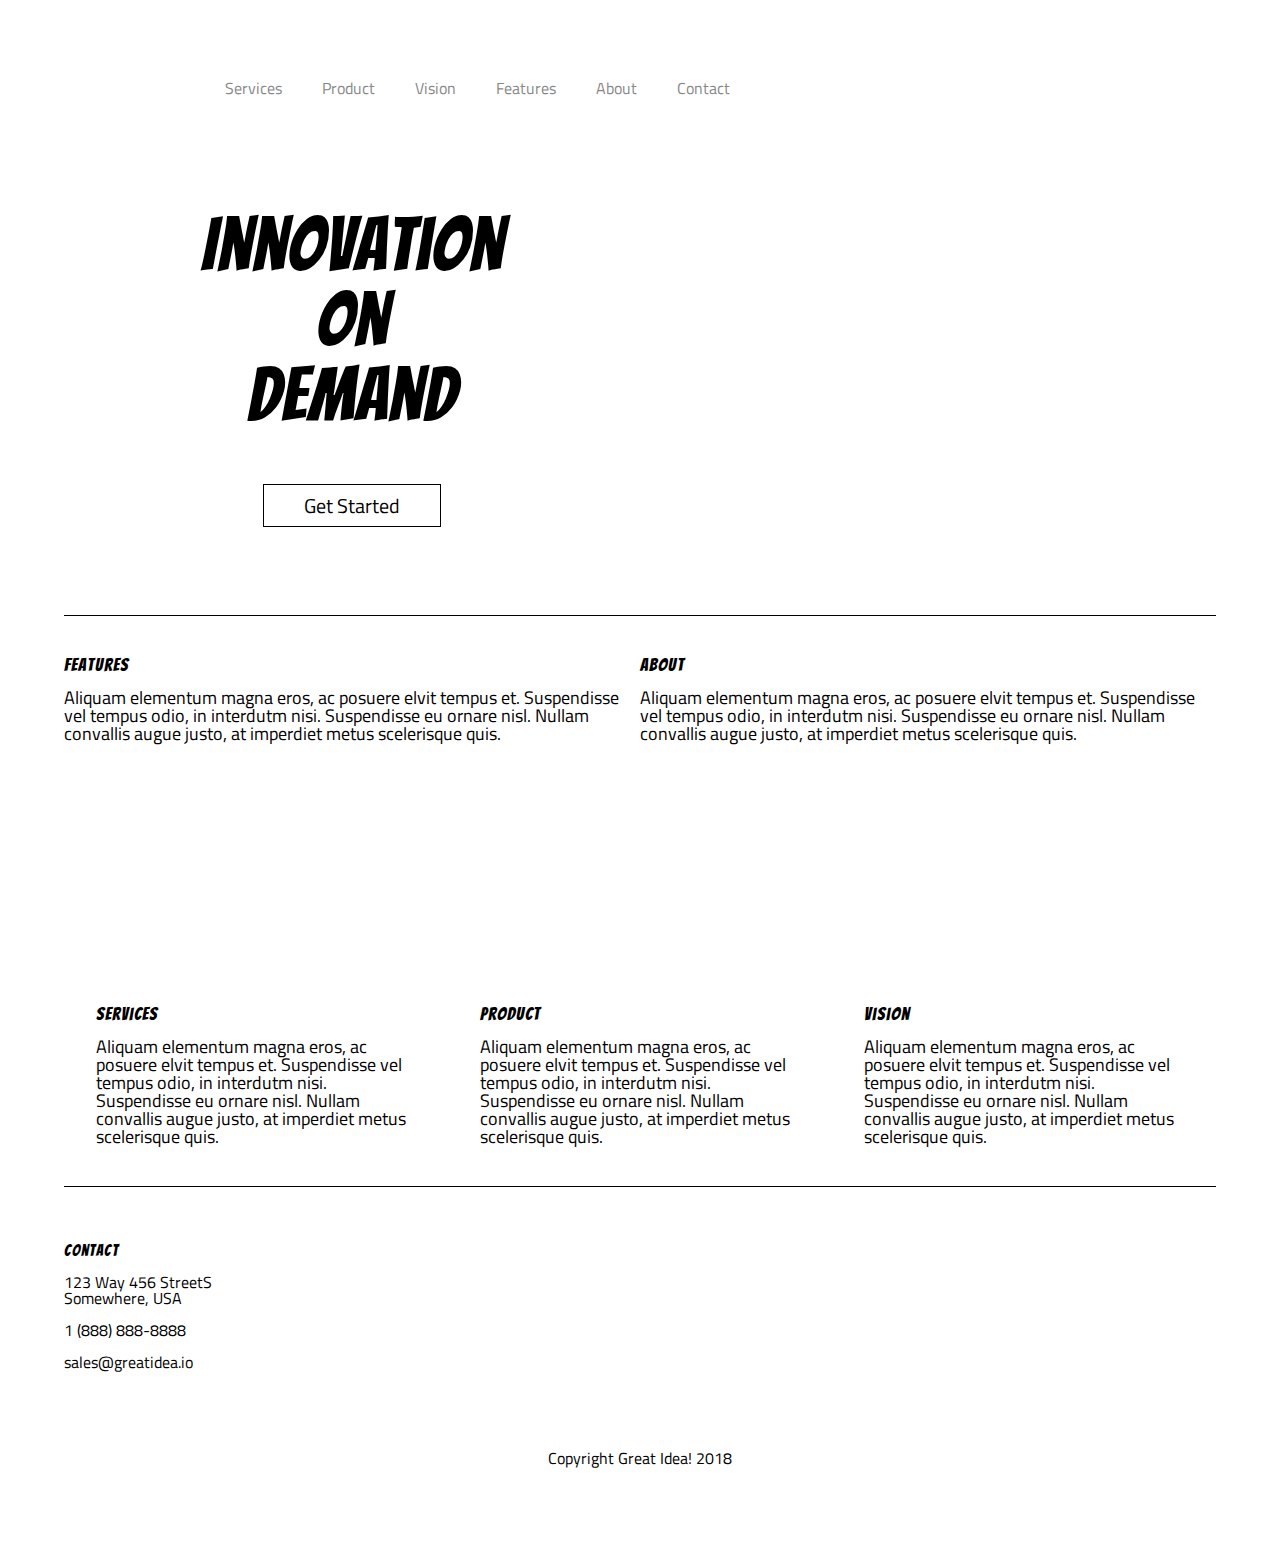
<file: index.html>
<!doctype html>

<html lang="en">
<head>
  <meta charset="utf-8">
  
  <title>Great Idea - Responsive I</title>

  <link href="https://fonts.googleapis.com/css?family=Bangers|Titillium+Web" rel="stylesheet">
  <link rel="stylesheet" href="css/index.css">

  <meta name='viewport' content='content="width=device-width, initial-scale=1'>
</head>

<body>
<!-- Use past code you created here for Great Idea Web Page or past solution for Great Idea Web Page HTML here! -->

  <div id="wrapper">
    <header>
      <nav>
        <div>
          <a href="services.html">Services</a>
          <a href="#product">Product</a>
          <a href="#vision">Vision</a>
          <a href="#features">Features</a>
          <a href="#about">About</a>
          <a href="#contact">Contact</a>
      </div>
        <div class="logo"></div>
      </nav>
      

      <div class="iov">
        <div>
          <h1>
            Innovation<br />
            On<br />
            Demand<br />

          </h1>
          <a class="button">Get Started</a>
        </div>
        <div class="header-image"></div>
      </div>

      

    </header>

    <section class="top-section">
      <div id="features">
        <h2>Features</h2>
        <p>Aliquam elementum magna eros, ac posuere elvit tempus et. Suspendisse vel tempus odio, in interdutm nisi.
          Suspendisse eu ornare nisl. Nullam convallis augue justo, at imperdiet metus scelerisque quis.</p>
      </div>
      <div id="about">
        <h2>About</h2>
        <p>Aliquam elementum magna eros, ac posuere elvit tempus et. Suspendisse vel tempus odio, in interdutm nisi.
          Suspendisse eu ornare nisl. Nullam convallis augue justo, at imperdiet metus scelerisque quis.</p>
      </div>
    </section>

    <section class="middle-section">
      <div class="middle-img"></div>
    </section>

    <section class="bottom-section">
      <div id="services">
        <h2>Services</h2>
        <p>Aliquam elementum magna eros, ac posuere elvit tempus et. Suspendisse vel tempus odio, in interdutm nisi.
          Suspendisse eu ornare nisl. Nullam convallis augue justo, at imperdiet metus scelerisque quis.</p>
      </div>
      <div id="product">
        <h2>Product</h2>
        <p>Aliquam elementum magna eros, ac posuere elvit tempus et. Suspendisse vel tempus odio, in interdutm nisi.
          Suspendisse eu ornare nisl. Nullam convallis augue justo, at imperdiet metus scelerisque quis.</p>
      </div>
      <div id="vision">
        <h2>Vision</h2>
        <p>Aliquam elementum magna eros, ac posuere elvit tempus et. Suspendisse vel tempus odio, in interdutm nisi.
          Suspendisse eu ornare nisl. Nullam convallis augue justo, at imperdiet metus scelerisque quis.</p>
      </div>
    </section>

    <section id="contact" class="contact">
      <br>
      <h2>Contact</h2>
      <address>
        123 Way 456 StreetS
        <br/>
        Somewhere, USA
      </address>
      <br/>
      <phone>1 (888) 888-8888</phone>
      <br/>
      <br/>
      <email>sales@greatidea.io</email>
    </section>

    <footer>
      <h6>Copyright Great Idea! 2018</h6>
    </footer>
  </div>
</body>
</html>
</file>
<file: css/index.css>
/* Use your own code or past solution for Great Idea Web Page CSS here! */

/* http://meyerweb.com/eric/tools/css/reset/ 
   v2.0 | 20110126
   License: none (public domain)
*/

html, body, div, span, applet, object, iframe,
h1, h2, h3, h4, h5, h6, p, blockquote, pre,
a, abbr, acronym, address, big, cite, code,
del, dfn, em, img, ins, kbd, q, s, samp,
small, strike, strong, sub, sup, tt, var,
b, u, i, center,
dl, dt, dd, ol, ul, li,
fieldset, form, label, legend,
table, caption, tbody, tfoot, thead, tr, th, td,
article, aside, canvas, details, embed, 
figure, figcaption, footer, header, hgroup, 
menu, nav, output, ruby, section, summary,
time, mark, audio, video {
	margin: 0;
	padding: 0;
	border: 0;
	font-size: 100%;
	font: inherit;
	vertical-align: baseline;
}
/* HTML5 display-role reset for older browsers */
article, aside, details, figcaption, figure, 
footer, header, hgroup, menu, nav, section {
	display: block;
}
body {
	line-height: 1;
}
ol, ul {
	list-style: none;
}
blockquote, q {
	quotes: none;
}
blockquote:before, blockquote:after,
q:before, q:after {
	content: '';
	content: none;
}
table {
	border-collapse: collapse;
	border-spacing: 0;
}

/* Set every element's box-sizing to border-box */
* {
    box-sizing: border-box;
}

html, body {
    height: 100%;
    font-family: 'Titillium Web', sans-serif;
}

h1, h2, h3, h4, h5 {
    font-family: 'Bangers', cursive;
    letter-spacing: 1px;
    margin-bottom: 15px;
}

#wrapper {
	/* width: 1024px; */
	width: 90%;
	margin: 0 auto;
}

header {
	text-align: center; 
	border-bottom: 1px solid #000;
	padding-top: 60px;
}

header nav {
	display: flex;
	flex-direction: row;
	justify-content: space-evenly;
}

header nav div {
	display: flex;
	flex-direction: row;
	justify-content: space-between;
	align-items: center;
}

header nav a {
	color: #888;
	text-decoration: none;
	font-weight: 400;
	padding: 20px;
}

.logo {

	background: url("https://i.imgur.com/RoKbjZH.png");
	background-repeat: no-repeat;
	width: 183px;
	height: 35px;
}

header .iov {
	display: flex;
	flex-direction: end;
	justify-content: space-evenly;
	align-items: center;
	font-size: 75px;
	margin: 60px 0;
}

.header-image {
	background: url("https://i.imgur.com/Hw8avII.png");
	width: 379px;
	height: 379px;
	margin-left: 60px;
}

.button {
	font-size: 20px;
	border: 1px solid black;
	padding: 5px 40px;
}

.button:hover {
	cursor: pointer;
}

.top-section {
	display: flex;
	justify-content: space-evenly;
	padding: 40px 0;
	font-size: 18px;
}

.top-section div {
	width: 100%;
}

.middle-section img {
	width: 100%;
}

.middle-img {
	background: url("https://i.imgur.com/FGkeFT2.jpg");
	height: 182px;
	width: 100%;
	background-repeat: no-repeat;
	background-size: cover;
}

.bottom-section {
	display: flex;
	justify-content: space-around;
	padding: 40px 0;
	font-size: 18px;
	border-bottom: 1px solid black;
}

.bottom-section div {
	width: 320px;
}

.contact {
	padding: 40px 0;
}

footer {
	padding: 40px 0;
	height: 150px;
}

footer h6 {
	text-align: center;
}

/*MEDIA CODE FOR TABLET*/

@Media (max-width: 800px) {
	#wrapper {
		width: 80%;
		margin: 0 auto;
	}

	header nav {
		height: 150px;
		display: flex; /*this was a duplicate from above; not needed*/
		flex-direction: column-reverse;
		align-items: center;
		align-content: space-end;
		padding: 0 auto;
	}
	.header-image {
		display: none;
	}
	.top-section, .bottom-section {
		padding: 20px;
	}
	
	.top-section div, .bottom-section div {
		padding: 20px;
	}
	
}

/*MEDIA CODE FOR MOBILE*/

@Media (max-width: 500px) {
	#wrapper {
		width: 100%;
		margin: 0;
	}
	header nav {
		justify-content: space-between;
		width: 100%;
		height: 100%;
	}

	header nav div a {
		border-bottom: 1px solid black;
		width: 100%;
	}

	header .iov {
		font-size: 55px;
	}

	.top-section, .bottom-section {
		flex-direction: column;
		padding: 0;
}
	header nav div {
		flex-direction: column;
		height: 100%;
		width: 100%;
}
	.middle-section {
		width: 100%;
		margin: 0;
		padding: 0;
	}
}
</file>
